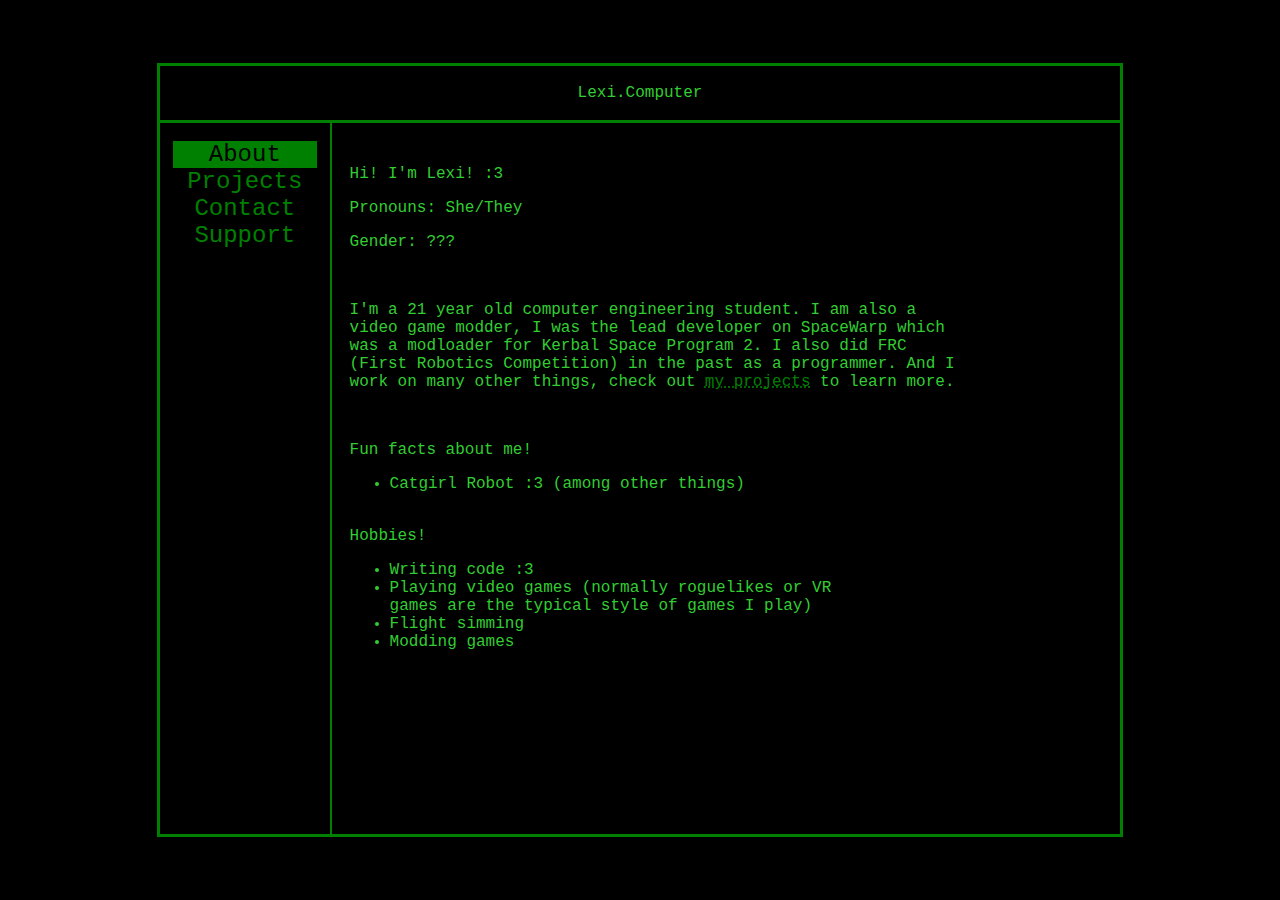
<file: docs/index.html>
<!DOCTYPE html>
<html lang="en">

<head>
    <meta charset="UTF-8">
    <meta name="viewport" content="width=device-width, initial-scale=1.0">
    <title>Lexi.Computer</title>
    <link rel="stylesheet" href="style.css">
</head>

<body>
    <div id="content">
        <div id="title">Lexi.Computer</div>
        <div id="things">
            <div id="leftPane">
                <a href="#about" id="about" class="project-button">About</a>
                <a href="#projects" id="projects" class="project-button">Projects</a>
                <a href="#contact" id="contact" class="project-button">Contact</a>
                <a href="#support" id="support" class="project-button">Support</a>
            </div>
            <div id="rightPane">
            </div>
        </div>
    </div>
    <script src="script.js"></script>
</body>

</html>
</file>
<file: docs/style.css>
body {
    margin: 0;
    padding: 0;
    background: black;
    color: limegreen;
    font-family: 'Courier New', Courier, monospace;
    display: flex;
    align-items: center;
    justify-content: center;
    width: 100vw;
    height: 100vh;
}

#content {
    text-align: center;
    width: 75%;
    border: 3px solid green;
    padding: 0 0 0vw;
}

#title {
    border-bottom: 3px solid green;
    padding: 2vh 0;
}

#things {
    display: flex;
}

#leftPane {
    border-right: 2px solid green;
    padding: 2vh 1vw;
    display: flex;
    flex-direction: column;
    justify-content: top;
    height: 75vh;
    min-width: 15%;
}
#rightPane {
    text-align: center;
    min-width: 25vw;
    padding: 2vw 2vh;
    text-wrap: balance;
    overflow-x: hidden;
}

#about-me {
    text-align: left;
}

a {
    color: green;
    padding: 1vh 0;
    text-decoration: underline dotted;
}

a.project-button {
    color: green;
    padding: 0;
    font-size: x-large;
    /* text-decoration: underline dotted; */
    text-decoration: none;
}

a.project-button:hover {
    color: black;
    background-color: green;
}

a.project-button.selected-button {
    color: black;
    background-color: green;
}

a.project-button.selected-button:hover {
    color: darkgray;
    background-color: darkgreen;
}
</file>
